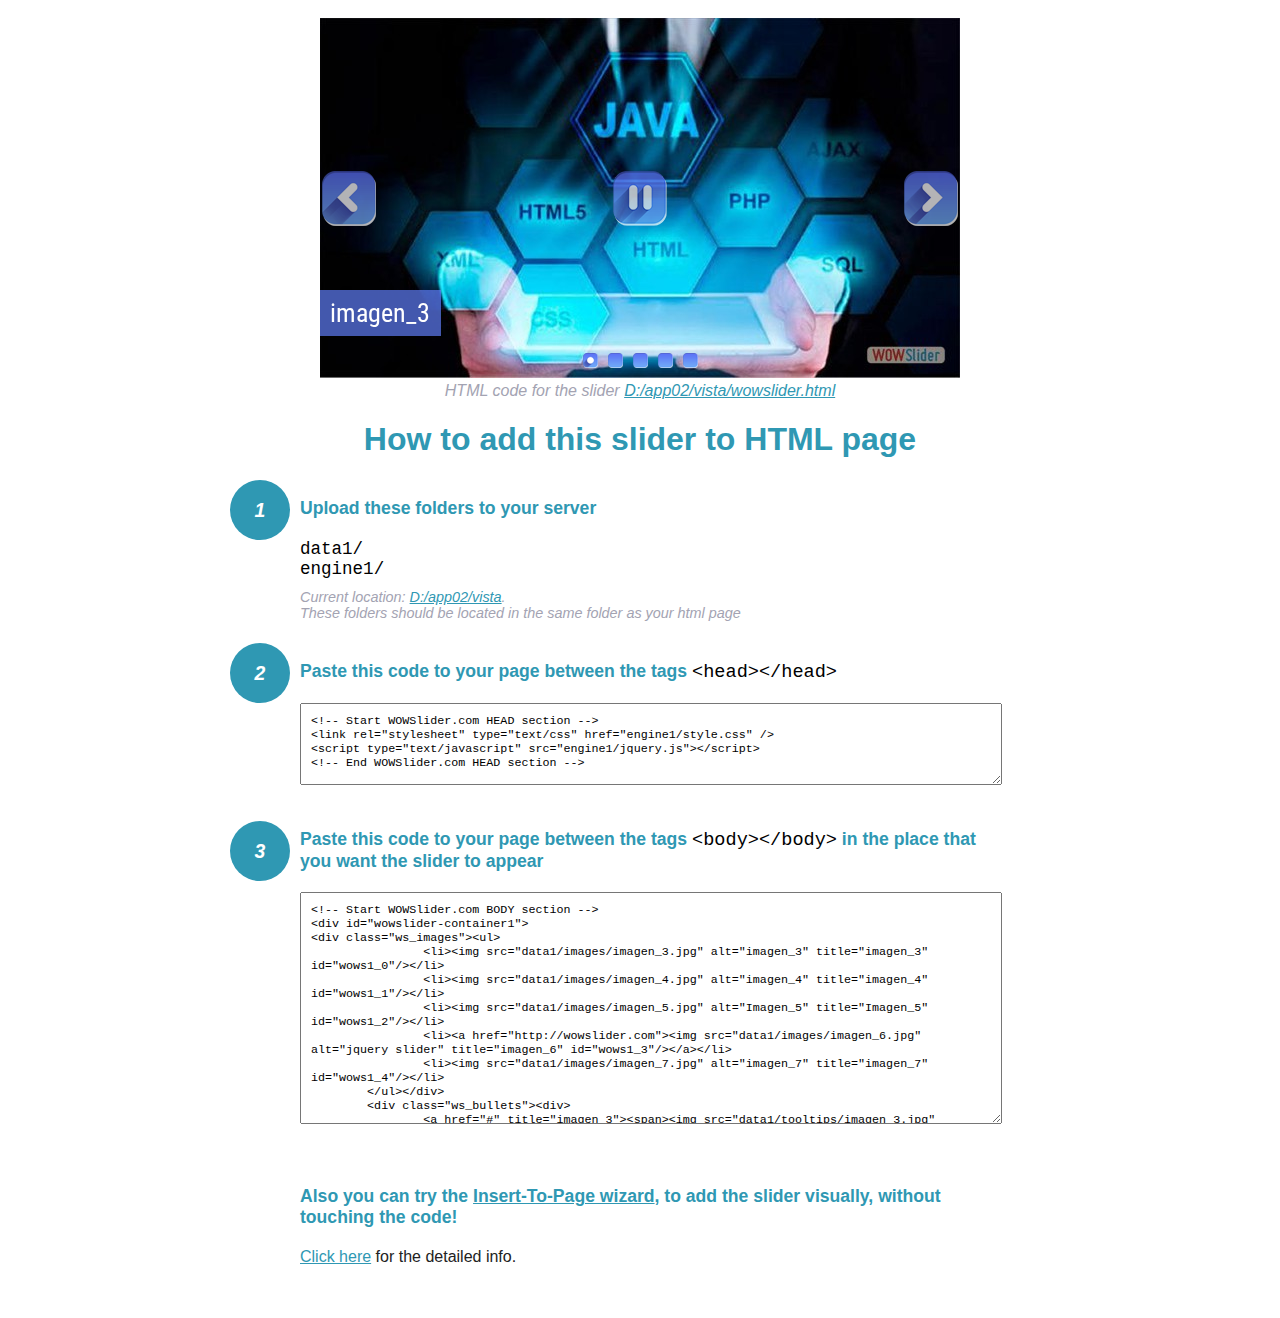
<file: wowslider-howto.html>
<!DOCTYPE html>
<html>
<head>
	<title>WOWSlider</title>
	<meta http-equiv="content-type" content="text/html; charset=utf-8" />
	<meta name="description" content="WOWSlider" />
	
	<!-- Start WOWSlider.com HEAD section --> <!-- add to the <head> of your page -->
	<link rel="stylesheet" type="text/css" href="engine1/style.css" />
	<script type="text/javascript" src="engine1/jquery.js"></script>
	<!-- End WOWSlider.com HEAD section -->


<style>
.instuction {
	font-family: sans-serif, Arial;
	display: block;
	margin: 0 auto;
	max-width: 820px;
	width: 100%;
	padding: 0 70px;
	color: #222;
	-webkit-box-sizing: border-box;
	-moz-box-sizing: border-box;
	box-sizing: border-box;
}
.instuction h1 img {
	max-width: 170px;
	vertical-align: middle;
	margin-bottom: 10px;
}
.instuction h1 {
	color: #2F98B3;
	text-align: center;
}
.instuction h2 {
	position: relative;
	font-size: 1.1em;
	color: #2F98B3;
	margin-bottom: 20px;
	margin-top: 40px;
}
.instuction h2 span.num {
	position: absolute;
	left: -70px;
	top: -18px;
	display: inline-block;
	vertical-align: middle;
	font-style: italic;
	font-size: 1.1em;
	width: 60px;
	height: 60px;
	line-height: 60px;
	text-align: center;
	background: #2F98B3;
	color: #fff;
	border-radius: 50%;
}
.instuction .mono {
	color: #000;
	font-family: monospace;
	font-size: 1.3em;
	font-weight: normal;
}
.instuction li.mono {
	font-size: 1.5em;
}

.instuction ul {
	font-size: 0.9em;
	margin-top: 0;
	padding-left: 0;
	list-style: none;
}
.instuction .note {
	color: #A3A3B2;
	font-style: italic;
	padding-top: 10px;
}
.instuction p.note {
	text-align: center;
	padding-top: 0;
	margin-top: 4px;
}
.instuction textarea {
	font-size: 0.9em;
	min-height: 60px;
	padding: 10px;
	margin: 0;
	overflow: auto;
	max-width: 100%;
	width: 100%;
}
.instuction a,
.instuction a:visited {
	color: #2F98B3;
}
</style>


</head>
<body style="margin:auto">

<br>

<!-- Start WOWSlider.com BODY section --> <!-- add to the <body> of your page -->
<div id="wowslider-container1">
<div class="ws_images"><ul>
		<li><img src="data1/images/imagen_3.jpg" alt="imagen_3" title="imagen_3" id="wows1_0"/></li>
		<li><img src="data1/images/imagen_4.jpg" alt="imagen_4" title="imagen_4" id="wows1_1"/></li>
		<li><img src="data1/images/imagen_5.jpg" alt="Imagen_5" title="Imagen_5" id="wows1_2"/></li>
		<li><a href="http://wowslider.com"><img src="data1/images/imagen_6.jpg" alt="jquery slider" title="imagen_6" id="wows1_3"/></a></li>
		<li><img src="data1/images/imagen_7.jpg" alt="imagen_7" title="imagen_7" id="wows1_4"/></li>
	</ul></div>
	<div class="ws_bullets"><div>
		<a href="#" title="imagen_3"><span><img src="data1/tooltips/imagen_3.jpg" alt="imagen_3"/>1</span></a>
		<a href="#" title="imagen_4"><span><img src="data1/tooltips/imagen_4.jpg" alt="imagen_4"/>2</span></a>
		<a href="#" title="Imagen_5"><span><img src="data1/tooltips/imagen_5.jpg" alt="Imagen_5"/>3</span></a>
		<a href="#" title="imagen_6"><span><img src="data1/tooltips/imagen_6.jpg" alt="imagen_6"/>4</span></a>
		<a href="#" title="imagen_7"><span><img src="data1/tooltips/imagen_7.jpg" alt="imagen_7"/>5</span></a>
	</div></div><div class="ws_script" style="position:absolute;left:-99%"><a href="http://wowslider.com">wowslideshow</a> by WOWSlider.com v8.7</div>
<div class="ws_shadow"></div>
</div>	
<script type="text/javascript" src="engine1/wowslider.js"></script>
<script type="text/javascript" src="engine1/script.js"></script>
<!-- End WOWSlider.com BODY section -->


<div class="instuction">
	<p class="note">HTML code for the slider <a href="file:///D:/app02/vista/wowslider.html">D:/app02/vista/wowslider.html</a></p>

	<h1>
		How to add this slider to HTML page
	</h1>

	<h2><span class="num">1</span> Upload these folders to your server</h2>
	<ul>
		<li class="mono">data1/</li>
		<li class="mono">engine1/</li>
		<li class="note">Current location: <a href="file:///D:/app02/vista">D:/app02/vista</a>. <br>These folders should be located in the same folder as your html page</li>
	</ul>

	<h2><span class="num">2</span> Paste this code to your page between the tags <span class="mono">&lt;head&gt;&lt;/head&gt;</span></h2>
	<textarea onclick="this.select()">&lt;!-- Start WOWSlider.com HEAD section --&gt;
&lt;link rel=&quot;stylesheet&quot; type=&quot;text/css&quot; href=&quot;engine1/style.css&quot; /&gt;
&lt;script type=&quot;text/javascript&quot; src=&quot;engine1/jquery.js&quot;&gt;&lt;/script&gt;
&lt;!-- End WOWSlider.com HEAD section --&gt;</textarea>


	<h2><span class="num" style="top: -8px;">3</span> Paste this code to your page between the tags <span class="mono">&lt;body&gt;&lt;/body&gt;</span> in the place that you want the slider to appear</h2>
	<textarea onclick="this.select()" rows="15">&lt;!-- Start WOWSlider.com BODY section --&gt;
&lt;div id=&quot;wowslider-container1&quot;&gt;
&lt;div class=&quot;ws_images&quot;&gt;&lt;ul&gt;
		&lt;li&gt;&lt;img src=&quot;data1/images/imagen_3.jpg&quot; alt=&quot;imagen_3&quot; title=&quot;imagen_3&quot; id=&quot;wows1_0&quot;/&gt;&lt;/li&gt;
		&lt;li&gt;&lt;img src=&quot;data1/images/imagen_4.jpg&quot; alt=&quot;imagen_4&quot; title=&quot;imagen_4&quot; id=&quot;wows1_1&quot;/&gt;&lt;/li&gt;
		&lt;li&gt;&lt;img src=&quot;data1/images/imagen_5.jpg&quot; alt=&quot;Imagen_5&quot; title=&quot;Imagen_5&quot; id=&quot;wows1_2&quot;/&gt;&lt;/li&gt;
		&lt;li&gt;&lt;a href=&quot;http://wowslider.com&quot;&gt;&lt;img src=&quot;data1/images/imagen_6.jpg&quot; alt=&quot;jquery slider&quot; title=&quot;imagen_6&quot; id=&quot;wows1_3&quot;/&gt;&lt;/a&gt;&lt;/li&gt;
		&lt;li&gt;&lt;img src=&quot;data1/images/imagen_7.jpg&quot; alt=&quot;imagen_7&quot; title=&quot;imagen_7&quot; id=&quot;wows1_4&quot;/&gt;&lt;/li&gt;
	&lt;/ul&gt;&lt;/div&gt;
	&lt;div class=&quot;ws_bullets&quot;&gt;&lt;div&gt;
		&lt;a href=&quot;#&quot; title=&quot;imagen_3&quot;&gt;&lt;span&gt;&lt;img src=&quot;data1/tooltips/imagen_3.jpg&quot; alt=&quot;imagen_3&quot;/&gt;1&lt;/span&gt;&lt;/a&gt;
		&lt;a href=&quot;#&quot; title=&quot;imagen_4&quot;&gt;&lt;span&gt;&lt;img src=&quot;data1/tooltips/imagen_4.jpg&quot; alt=&quot;imagen_4&quot;/&gt;2&lt;/span&gt;&lt;/a&gt;
		&lt;a href=&quot;#&quot; title=&quot;Imagen_5&quot;&gt;&lt;span&gt;&lt;img src=&quot;data1/tooltips/imagen_5.jpg&quot; alt=&quot;Imagen_5&quot;/&gt;3&lt;/span&gt;&lt;/a&gt;
		&lt;a href=&quot;#&quot; title=&quot;imagen_6&quot;&gt;&lt;span&gt;&lt;img src=&quot;data1/tooltips/imagen_6.jpg&quot; alt=&quot;imagen_6&quot;/&gt;4&lt;/span&gt;&lt;/a&gt;
		&lt;a href=&quot;#&quot; title=&quot;imagen_7&quot;&gt;&lt;span&gt;&lt;img src=&quot;data1/tooltips/imagen_7.jpg&quot; alt=&quot;imagen_7&quot;/&gt;5&lt;/span&gt;&lt;/a&gt;
	&lt;/div&gt;&lt;/div&gt;&lt;div class=&quot;ws_script&quot; style=&quot;position:absolute;left:-99%&quot;&gt;&lt;a href=&quot;http://wowslider.com&quot;&gt;wowslideshow&lt;/a&gt; by WOWSlider.com v8.7&lt;/div&gt;
&lt;div class=&quot;ws_shadow&quot;&gt;&lt;/div&gt;
&lt;/div&gt;	
&lt;script type=&quot;text/javascript&quot; src=&quot;engine1/wowslider.js&quot;&gt;&lt;/script&gt;
&lt;script type=&quot;text/javascript&quot; src=&quot;engine1/script.js&quot;&gt;&lt;/script&gt;
&lt;!-- End WOWSlider.com BODY section --&gt;</textarea>

<br><br>
<h2>Also you can try the <a href="http://wowslider.com/help/add-wowslider-to-page-2.html" target="_blank">Insert-To-Page wizard</a>, to add the slider visually, without touching the code!</h2>
<p>
	<a href="http://wowslider.com/help/add-wowslider-to-page-2.html" target="_blank">Click here</a> for the detailed info.
</p>
</div>

<br><br>
</body>
</html>
</file>
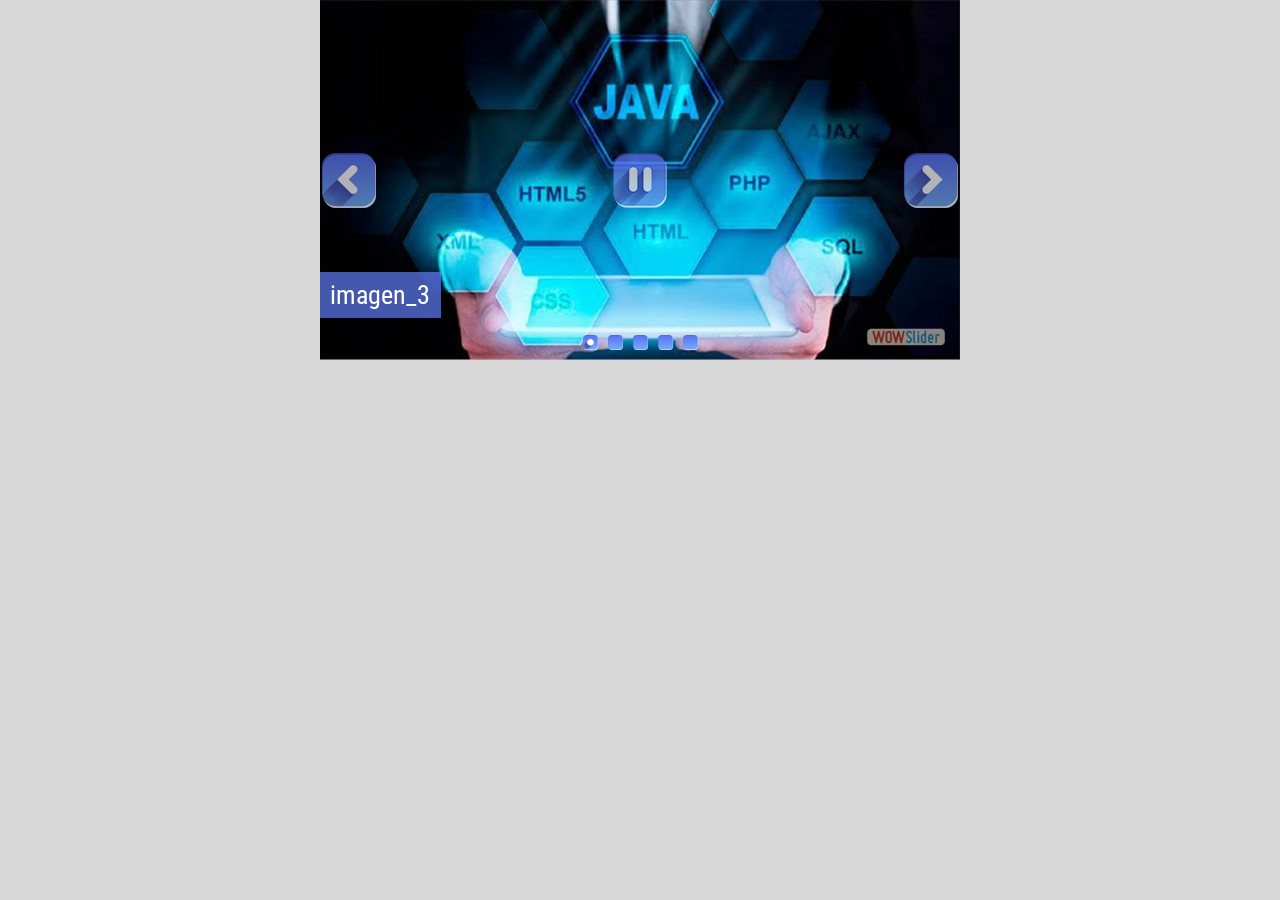
<file: wowslider.html>
<!DOCTYPE html>
<html>
<head>
	<title>Wowslideshow</title>
	<meta http-equiv="content-type" content="text/html; charset=utf-8" />
	<meta name="description" content="Made with WOW Slider - Create beautiful, responsive image sliders in a few clicks. Awesome skins and animations. Wowslideshow" />
	
	<!-- Start WOWSlider.com HEAD section --> <!-- add to the <head> of your page -->
	<link rel="stylesheet" type="text/css" href="engine1/style.css" />
	<script type="text/javascript" src="engine1/jquery.js"></script>
	<!-- End WOWSlider.com HEAD section -->

</head>
<body style="background-color:#d7d7d7;margin:auto">
	
	<!-- Start WOWSlider.com BODY section --> <!-- add to the <body> of your page -->
	<div id="wowslider-container1">
	<div class="ws_images"><ul>
		<li><img src="data1/images/imagen_3.jpg" alt="imagen_3" title="imagen_3" id="wows1_0"/></li>
		<li><img src="data1/images/imagen_4.jpg" alt="imagen_4" title="imagen_4" id="wows1_1"/></li>
		<li><img src="data1/images/imagen_5.jpg" alt="Imagen_5" title="Imagen_5" id="wows1_2"/></li>
		<li><a href="http://wowslider.com"><img src="data1/images/imagen_6.jpg" alt="jquery slider" title="imagen_6" id="wows1_3"/></a></li>
		<li><img src="data1/images/imagen_7.jpg" alt="imagen_7" title="imagen_7" id="wows1_4"/></li>
	</ul></div>
	<div class="ws_bullets"><div>
		<a href="#" title="imagen_3"><span><img src="data1/tooltips/imagen_3.jpg" alt="imagen_3"/>1</span></a>
		<a href="#" title="imagen_4"><span><img src="data1/tooltips/imagen_4.jpg" alt="imagen_4"/>2</span></a>
		<a href="#" title="Imagen_5"><span><img src="data1/tooltips/imagen_5.jpg" alt="Imagen_5"/>3</span></a>
		<a href="#" title="imagen_6"><span><img src="data1/tooltips/imagen_6.jpg" alt="imagen_6"/>4</span></a>
		<a href="#" title="imagen_7"><span><img src="data1/tooltips/imagen_7.jpg" alt="imagen_7"/>5</span></a>
	</div></div><div class="ws_script" style="position:absolute;left:-99%"><a href="http://wowslider.com">wowslideshow</a> by WOWSlider.com v8.7</div>
	<div class="ws_shadow"></div>
	</div>	
	<script type="text/javascript" src="engine1/wowslider.js"></script>
	<script type="text/javascript" src="engine1/script.js"></script>
	<!-- End WOWSlider.com BODY section -->

</body>
</html>
</file>
<file: engine1/style.css>
/*
 *	generated by WOW Slider 8.7
 *	template Strict
 */
@import url(https://fonts.googleapis.com/css?family=Roboto+Condensed&subset=latin,cyrillic,latin-ext);
#wowslider-container1 { 
	display: table;
	zoom: 1; 
	position: relative;
	width: 100%;
	max-width: 640px;
	max-height:360px;
	margin:0px auto 0px;
	z-index:90;
	text-align:left; /* reset align=center */
	font-size: 10px;
	text-shadow: none; /* fix some user styles */

	/* reset box-sizing (to boostrap friendly) */
	-webkit-box-sizing: content-box;
	-moz-box-sizing: content-box;
	box-sizing: content-box; 
}
* html #wowslider-container1{ width:640px }
#wowslider-container1 .ws_images ul{
	position:relative;
	width: 10000%; 
	height:100%;
	left:0;
	list-style:none;
	margin:0;
	padding:0;
	border-spacing:0;
	overflow: visible;
	/*table-layout:fixed;*/
}
#wowslider-container1 .ws_images ul li{
	position: relative;
	width:1%;
	height:100%;
	line-height:0; /*opera*/
	overflow: hidden;
	float:left;
	/*font-size:0;*/
	padding:0 0 0 0 !important;
	margin:0 0 0 0 !important;
}

#wowslider-container1 .ws_images{
	position: relative;
	left:0;
	top:0;
	height:100%;
	max-height:360px;
	max-width: 640px;
	vertical-align: top;
	border:none;
	overflow: hidden;
}
#wowslider-container1 .ws_images ul a{
	width:100%;
	height:100%;
	max-height:360px;
	display:block;
	color:transparent;
}
#wowslider-container1 img{
	max-width: none !important;
}
#wowslider-container1 .ws_images .ws_list img,
#wowslider-container1 .ws_images > div > img{
	width:100%;
	border:none 0;
	max-width: none;
	padding:0;
	margin:0;
}
#wowslider-container1 .ws_images > div > img {
	max-height:360px;
}

#wowslider-container1 .ws_images iframe {
	position: absolute;
	z-index: -1;
}

#wowslider-container1 .ws-title > div {
	display: inline-block !important;
}

#wowslider-container1 a{ 
	text-decoration: none; 
	outline: none; 
	border: none; 
}

#wowslider-container1  .ws_bullets { 
	float: left;
	position:absolute;
	z-index:70;
}
#wowslider-container1  .ws_bullets div{
	position:relative;
	float:left;
	font-size: 0px;
}
/* compatibility with Joomla styles */
#wowslider-container1  .ws_bullets a {
	line-height: 0;
}

#wowslider-container1  .ws_script{
	display:none;
}
#wowslider-container1 sound, 
#wowslider-container1 object{
	position:absolute;
}

/* prevent some of users reset styles */
#wowslider-container1 .ws_effect {
	position: static;
	width: 100%;
	height: 100%;
}

#wowslider-container1 .ws_photoItem {
	border: 2em solid #fff;
	margin-left: -2em;
	margin-top: -2em;
}
#wowslider-container1 .ws_cube_side {
	background: #A6A5A9;
}


#wowslider-container1.ws_gestures {
	cursor: -webkit-grab;
	cursor: -moz-grab;
	cursor: url("[data-uri]"), move;
}
#wowslider-container1.ws_gestures.ws_grabbing {
	cursor: -webkit-grabbing;
	cursor: -moz-grabbing;
	cursor: url("[data-uri]"), move;
}

/* hide controls when video start play */
#wowslider-container1.ws_video_playing .ws_bullets,
#wowslider-container1.ws_video_playing .ws_fullscreen,
#wowslider-container1.ws_video_playing .ws_next,
#wowslider-container1.ws_video_playing .ws_prev {
	display: none;
}


/* youtube/vimeo buttons */
#wowslider-container1 .ws_video_btn {
	position: absolute;
	display: none;
	cursor: pointer;
	top: 0;
	left: 0;
	width: 100%;
	height: 100%;
	z-index: 55;
}
#wowslider-container1 .ws_video_btn.ws_youtube,
#wowslider-container1 .ws_video_btn.ws_vimeo {
	display: block;
}
#wowslider-container1 .ws_video_btn div {
	position: absolute;
	background-image: url(./playvideo.png);
	background-size: 200%;
	top: 50%;
	left: 50%;
	width: 7em;
	height: 5em;
	margin-left: -3.5em;
	margin-top: -2.5em;
}
#wowslider-container1 .ws_video_btn.ws_youtube div {
	background-position: 0 0;
}
#wowslider-container1 .ws_video_btn.ws_youtube:hover div {
	background-position: 100% 0;
}
#wowslider-container1 .ws_video_btn.ws_vimeo div {
	background-position: 0 100%;
}
#wowslider-container1 .ws_video_btn.ws_vimeo:hover div {
	background-position: 100% 100%;
}

#wowslider-container1 .ws_playpause.ws_hide {
	display: none !important;
}
#wowslider-container1  .ws_bullets { 
	padding: 5px 0; 
}
#wowslider-container1 .ws_bullets a { 
	width: 25px;
	height: 25px;

	background-image: url(./bullet.png);
	float: left; 
	text-indent: -4000px; 
	position:relative;
	margin-left:0px;
	color:transparent;
	background-size: 100%;
}
#wowslider-container1 .ws_bullets a:hover, #wowslider-container1 .ws_bullets a.ws_selbull{
	background-position: 0 100%;
}
#wowslider-container1 a.ws_next, #wowslider-container1 a.ws_prev {
	position:absolute;
	top:50%;
	margin-top:-2.9em;
	z-index:60;
	width: 5.8em;	
	height: 5.8em;
	background-image: url(./arrows.png);
	background-size: 200%;
	opacity: 0.7;
}
#wowslider-container1 a.ws_next{
	background-position: 0 0; 
	right:0px;
}
#wowslider-container1 a.ws_prev {
	background-position: 100% 0;
	left:0px;
}
#wowslider-container1 a.ws_next:hover,
#wowslider-container1 a.ws_prev:hover{
	opacity: 0.9;
}

/*playpause*/
#wowslider-container1 .ws_playpause {
    width: 5.8em;
    height: 5.8em;
    position: absolute;
    top: 50%;
    left: 50%;
    margin-left: -2.9em;
    margin-top: -2.9em;
    z-index: 59;
	background-size: 100%;
	opacity: 0.7;
}

#wowslider-container1 .ws_pause {
    background-image: url(./pause.png);
}

#wowslider-container1 .ws_play {
    background-image: url(./play.png);
}

#wowslider-container1 .ws_pause,
#wowslider-container1 .ws_play,
#wowslider-container1 a.ws_next,
#wowslider-container1 a.ws_prev {
	-webkit-transition: opacity .3s ease;
	-moz-transition: opacity .3s ease;
	-ms-transition: opacity .3s ease;
	-o-transition: opacity .3s ease;
	transition: opacity .3s ease;
}

#wowslider-container1 .ws_pause:hover, #wowslider-container1 .ws_play:hover {
    opacity: 0.9;
}/* bottom right */
#wowslider-container1  .ws_bullets {
    bottom: 0px;
	left: 50%;
}
#wowslider-container1  .ws_bullets div{
	left:-50%;
}

#wowslider-container1 .ws-title{
	position:absolute;
	display:block;
	font: 2.6em 'Roboto Condensed', 'MS Sans Serif', Geneva, sans-serif;
	bottom: 1.6em;
	left: 0;
	margin-right:0.5em;
	color:#ffffff;	
	z-index: 50;
	line-height: 1em;
	text-transform: none;
}
#wowslider-container1 .ws-title div,#wowslider-container1 .ws-title span{
	display:inline-block;
	background-color: rgba(96,125,246,0.7);
	padding:0.4em;
	opacity:1;
}
#wowslider-container1 .ws-title div{
	display:block;
	margin-top:0.3em;
	font-size: 0.692em;
	line-height: 1.3em;
}#wowslider-container1 .ws_images > ul{
	animation: wsBasic 20s infinite;
	-moz-animation: wsBasic 20s infinite;
	-webkit-animation: wsBasic 20s infinite;
}
@keyframes wsBasic{0%{left:-0%} 10%{left:-0%} 20%{left:-100%} 30%{left:-100%} 40%{left:-200%} 50%{left:-200%} 60%{left:-300%} 70%{left:-300%} 80%{left:-400%} 90%{left:-400%} }
@-moz-keyframes wsBasic{0%{left:-0%} 10%{left:-0%} 20%{left:-100%} 30%{left:-100%} 40%{left:-200%} 50%{left:-200%} 60%{left:-300%} 70%{left:-300%} 80%{left:-400%} 90%{left:-400%} }
@-webkit-keyframes wsBasic{0%{left:-0%} 10%{left:-0%} 20%{left:-100%} 30%{left:-100%} 40%{left:-200%} 50%{left:-200%} 60%{left:-300%} 70%{left:-300%} 80%{left:-400%} 90%{left:-400%} }

#wowslider-container1 .ws_bullets  a img{
	text-indent:0;
	display:block;
	bottom:20px;
	left:-43px;
	visibility:hidden;
	position:absolute;
    border: 4px solid #FFFFFF;
	max-width:none;
}
#wowslider-container1 .ws_bullets a:hover img{
	visibility:visible;
}

#wowslider-container1 .ws_bulframe div div{
	height:48px;
	overflow:visible;
	position:relative;
}
#wowslider-container1 .ws_bulframe div {
	left:0;
	overflow:hidden;
	position:relative;
	width:85px;
	background-color:#FFFFFF;
}
#wowslider-container1  .ws_bullets .ws_bulframe{
	display:none;
	bottom:31px;
	margin-left: 3px;
	overflow:visible;
	position:absolute;
	cursor:pointer;
    border: 4px solid rgba(96,125,246,0.7);
}
#wowslider-container1 .ws_bulframe span{
	display:block;
	position:absolute;
	bottom:-11px;
	margin-left:-1px;
	left:43px;
	background:url(./triangle.png);
	width:13px;
	height:7px;
}#wowslider-container1 .ws_bulframe div div{
	height: auto;
}

@media all and (max-width:760px) {
	#wowslider-container1 .ws_fullscreen {
		display: block;
	}
}
@media all and (max-width:400px){
	#wowslider-container1 .ws_controls,
	#wowslider-container1 .ws_bullets,
	#wowslider-container1 .ws_thumbs{
		display: none
	}
}
</file>
